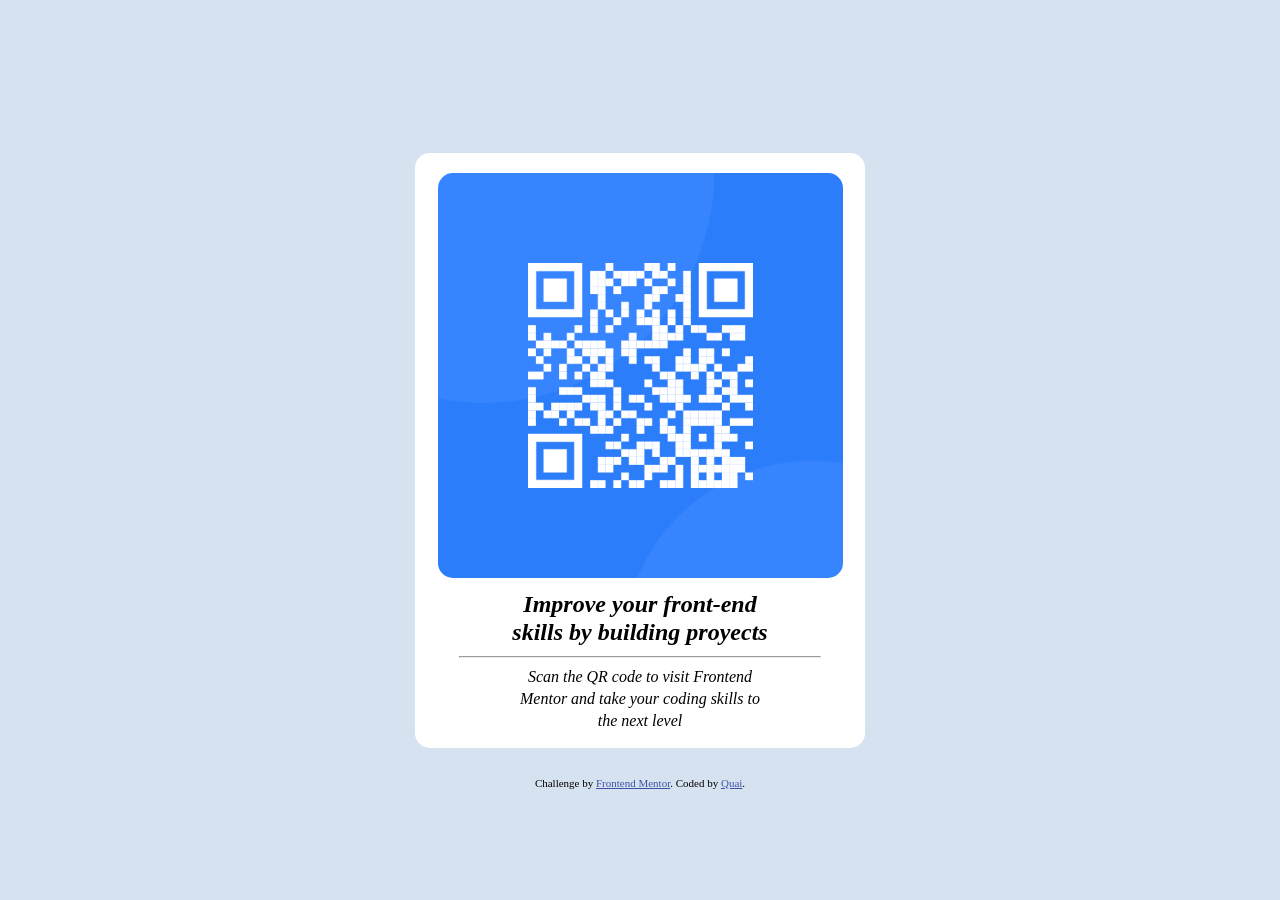
<file: index.html>
<!DOCTYPE html>
<html lang="en">
<head>
  <meta charset="UTF-8">
  <meta name="viewport" content="width=device-width, initial-scale=1.0"> <!-- displays site properly based on user's device -->
<link rel="stylesheet" href="index.css">
  <link rel="icon" type="image/png" sizes="32x32" href="./images/favicon-32x32.png">
  
  <title>Frontend Mentor | QR code component</title>

  <!-- Feel free to remove these styles or customise in your own stylesheet 👍 -->
  <style>
    .attribution { font-size: 11px; text-align: center; }
    .attribution a { color: hsl(228, 45%, 44%); }
  </style>
</head>
<body>
  <div class="contenedor">
    <img class="imagebg" src="images/image-qr-code.png" alt="Image1">
    <h2 class="text">Improve your front-end</h2>
    <h2 class="text">skills by building proyects</h2>
    <hr style="width: 80%; margin: 0 auto;">
    <p class="parr">Scan the QR code to visit Frontend</p>
    <p class="parr">Mentor and take your coding skills to</p>
    <P class="parr">the next level</P>
<br>
<br>
  <div class="attribution">
      Challenge by <a href="https://www.frontendmentor.io?ref=challenge" target="_blank">Frontend Mentor</a>. 
      Coded by <a href="#">Quai</a>.
    </div>
</div>
<!-- mi primera prueba en html-->


  
  
</body>
</html>
</file>
<file: index.css>
body {
    margin: 0;
    padding: 0;
    display: flex;
    justify-content: center;
    align-items: center;
    height: 100vh;
    background-color: hsl(212, 45%, 89%);
}

.contenedor {
    text-align: center;
    background-color: white;
    height: 595px;
    width: 450px;
    border-radius: 15px;
}

.imagebg {
    max-width: 90%;
    max-height: 90%;
    display: inline-block;
    margin: auto;
    margin-top: 20px;
    border-radius: 15px;
}

.text {
    font-family: Cambria, Cochin, Georgia, Times, 'Times New Roman', serif;
    font-style: italic;
    line-height: 0.3;
    font-size: 1.5em
}

.parr {
    font-family: Cambria, Cochin, Georgia, Times, 'Times New Roman', serif;
    font-style: italic;
    line-height: 0.4;
}
</file>
